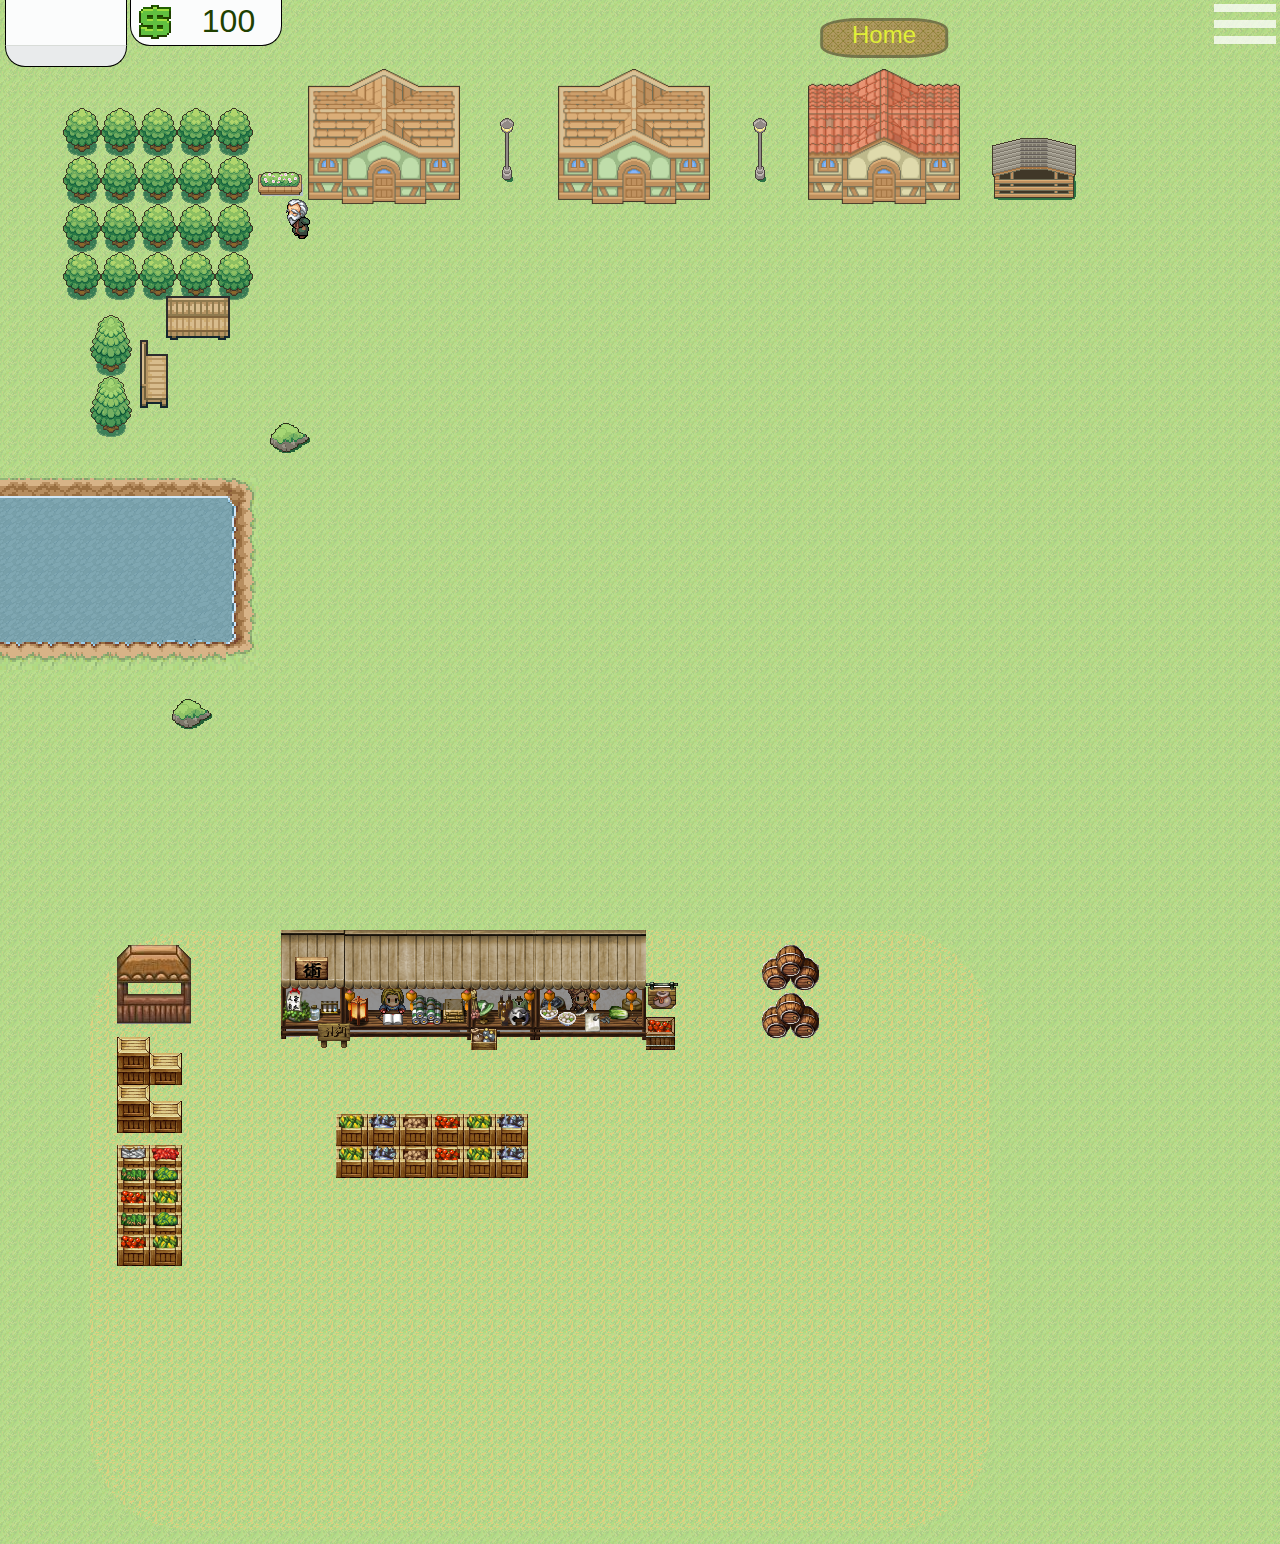
<file: html/index.html>
<!DOCTYPE html>
<html>
<head>
	<title>MY Sims: Farmer's Life</title>
	<link rel="stylesheet" type="text/css" href="../css/index.css">
	<link rel="icon" href="../graphics/icon.png">
</head>
	<!-- USER INTERFACE -->
	<div id="timeBar"><div id="timeBarHours" title="Hours"></div><div id="timeBarMins" title="Minutes"></div></div>
	<div id="dateBar"><div id="dateBarDays" title="Days"></div><div id="dateBarMonths" title="Months"></div></div>
	<div id="moneyBar" title="Money"><div id="moneySymbol"></div><div id="money">100</div></div>
	<div id="night"></div><div id="sleepScreen"></div><div id="darkScreen" onclick="dSClick()"></div>
	<!-- MENU -->
	<div id="menuButton" onclick="menuButtonClick()"></div>
	<div id="menu">
		<div class="inventory1 menuItem" onclick="inventoryShow()"><div class="menuTxt">Inventory</div></div>
		<div class="save menuItem" onclick="saveGame(1)"><div class="menuTxt">Save Game</div></div>
		<a href="help.html" target="blank"><div class="help menuItem"><div class="menuTxt">Help</div></div></a>
	</div><div class="credit">Made By: Anwaar Ullah Khan</div>
	<!-- INVENTORY -->
	<div id="inventory">INVENTORY<div id="inventoryCloseButton" onclick="inventoryShow()">X</div>
	<div id="inventoryPic"></div>
	<div id="inventoryInfo"></div>
	<div id="inventorySlotCase">
		<div class="slot slot1"></div><div class="slot slot2"></div><div class="slot slot3"></div>
		<div class="slot slot4"></div><div class="slot slot5"></div><div class="slot slot6"></div>
		<div class="slot slot7"></div><div class="slot slot8"></div><div class="slot slot9"></div>
		<div class="slot slot10"></div><div class="slot slot11"></div><div class="slot slot12"></div>
		<div class="slot slot13"></div><div class="slot slot14"></div><div class="slot slot15"></div>
		<div class="slot slot16"></div>
			<!-- ITEMS -->
		<div class="item carrot" onclick="carrotClick()"><div id="carrotQuantity"></div></div>
		<div class="item corn" onclick="cornClick()"></div>
	</div></div>
	<!-- SELL ITEMS -->
	<div id="sellPanel">
		SELL ITEMS
		<div id="sellPanel2">
			<div class="sellPic"></div>
			<div class="sellPriceBar"><div id="sellSymbol"></div><div id="sellPrice">0000</div></div>
			<div class="sellMinus" onclick="sellMinusClick()">-</div>
			<div class="sellQuantity">0</div>
			<div class="sellPlus" onclick="sellPlusClick()">+</div>
			<div class="sellButton2" onclick="sellButton2Click()">SELL</div>
		</div>
	</div>
	<!-- PLAYER -->
	<div id="range"><div id="popUp">INFO<div id="crsbtn" onclick="hidePopUp()">X</div></div><div id="player"></div></div> 
	<!-- BUILDINGS -->
	<div class="house house1"></div>
	<div class="house house2"></div>
	<div class="house house3"><div class="myhousetag">Home</div></div>
	<div class="cage"></div>
	<div class="tree1"></div>
	<div class="crops1"></div>
	<div class="field1"><div class="drop drop1"></div></div>
	<div class="field2"><div class="drop drop2"></div></div>
	<div class="field3"><div class="drop drop3"></div></div>
	<div class="field4"><div class="drop drop4"></div></div>
	<div class="field5"><div class="drop drop5"></div></div>
	<div class="field6"><div class="drop drop6"></div></div>
	<div class="streetLight sl1"><div class="light1"></div></div>
	<div class="streetLight sl2"><div class="light1 l2">'</div></div>
	<div class="bench1"></div>
	<div class="bench2"></div>
	<div class="flowerPot1"></div>

	<div class="market"></div>
	<div class="shop1"></div>
	<div class="shop2"></div>
	<div class="shop3"></div>
	<div class="shop4"></div>
	<div class="shop5"></div>
	<div class="shop6"></div>
	<div class="shop7"></div>
	

	<!-- NATURE -->
	<div class="pond1"><div class="fish1"></div><div class="fish2"></div></div>
	<div class="bush1"></div>
	<div class="bush2"></div>
	<!-- PEOPLE -->
	<div class="OldMan"></div>
<script src="../js/index.js"></script>
</body>
</html>
</file>
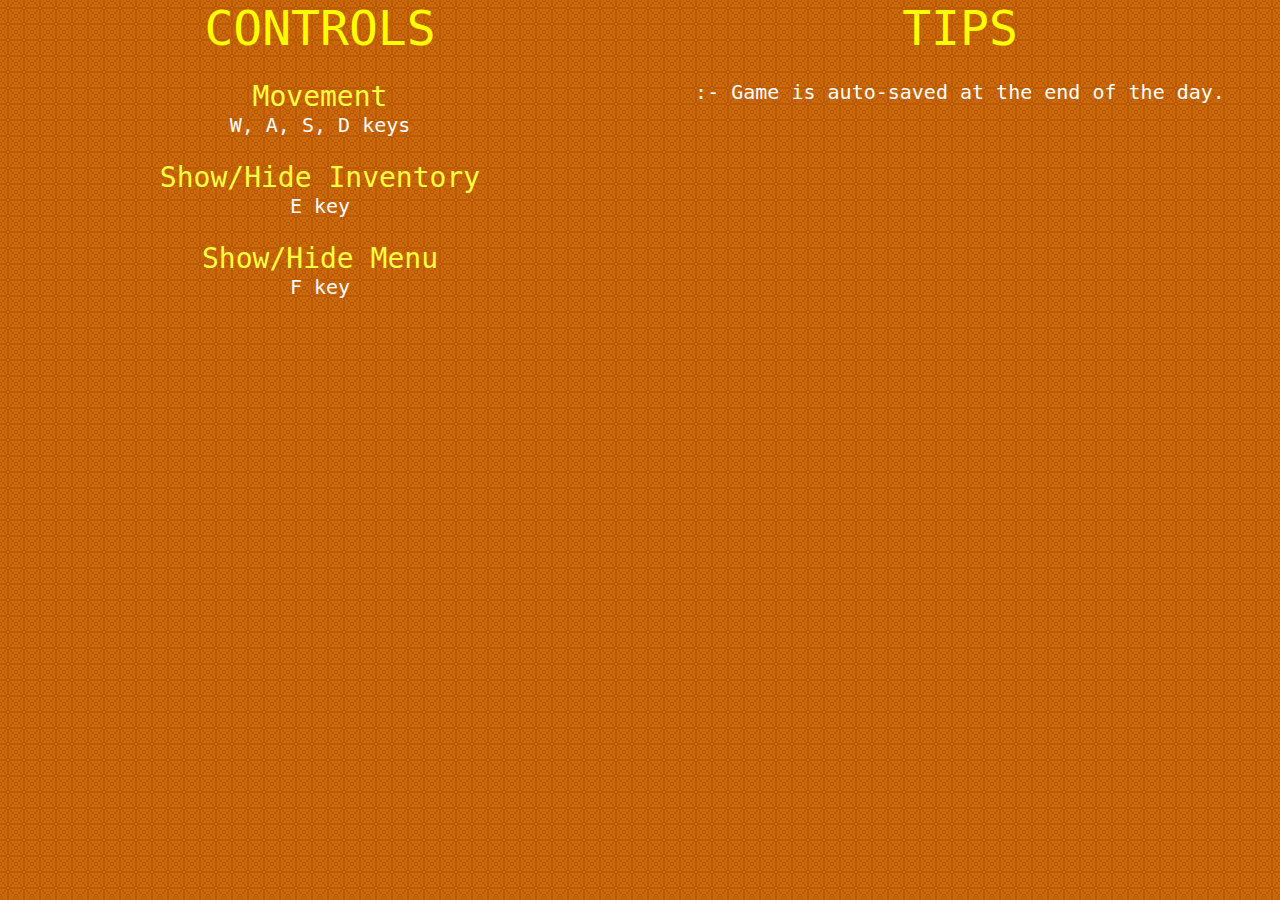
<file: html/help.html>
<!DOCTYPE html>
<html>
<head>
	<title>MY Sims >> Help</title>
	<link rel="stylesheet" type="text/css" href="../css/help.css">
</head>
<body>

<div id="controls">
	<samp id="heading">CONTROLS</samp><br><br>
<samp id="text">Movement</samp><br>
W, A, S, D keys<br><br>
<samp id="text">Show/Hide Inventory</samp><br>
E key<br><br>
<samp id="text">Show/Hide Menu</samp><br>
F key<br><br>
</div>
<div id="tips">
	<samp id="heading">TIPS</samp><br><br>
:- Game is auto-saved at the end of the day.<br>
</div>

</body>
</html>
</file>
<file: css/index.css>
body{
	width: 2732px;height: 1536px;font-family: monospace;
	position: absolute;overflow: hidden;
	background-image: url("../graphics/nature/grass2.png");
	cursor:url("../graphics/mouse.png"), default;
}
#player{
	height: 48px;width: 32px;
	background-repeat: no-repeat;
	background-size: cover;
	position: relative;
	transform: translate(-50%,-50%);
	top: 50%;left: 50%;z-index: 60;
}
#range{
	height: 300px;width: 300px;
	position: absolute;
	top: 5.6%;left: 400px;
}
#popUp{
	height: 150px;width: 300px;position: absolute;color: yellow;
	background-color: #DBA75E;display: none;z-index: 52;user-select: none;
	transform: translate(-50%,0%);border: 2px solid #E58E40;
	font-family: monospace;font-size: 20px;text-align: center;
}
.house{
	position: absolute;top: 4%;width: 152px;height: 135px;
	background-image: url("../graphics/building/house.png");
	background-repeat: no-repeat;background-size: cover;
}
.house1{left: 300px}
.house2{left: 550px}
.house3{background-image: url("../graphics/building/house2.png");left: 800px;}
.cage{
	width: 84px;height: 62px;top: 130px;left: 984px;background-image:url("../graphics/building/cage.png"); 
	background-repeat: no-repeat;background-size: cover;position: absolute;
}
.tree1{
	width: 42px;height: 122px;position: absolute;
	left: 3%;top: 20%;background-image:  url("../graphics/nature/tree.png");
}
.crops1{
	height: 192px;width: 190px;position: absolute;top: 6.5%;left: 2%;
	background-image:url("../graphics/nature/tree2.png");
}
.field1{
	width: 281.6px;height: 128px;
	user-select: none;position: absolute;top: 70px;left: 1500px;
	background-image: url("../graphics/nature/field.png");
}
.field2{
	width: 281.6px;height: 128px;
	user-select: none;position: absolute;top: 270px;left: 1500px;
	background-image: url("../graphics/nature/field.png");
}
.field3{
	width: 281.6px;height: 128px;
	user-select: none;position: absolute;top: 470px;left: 1500px;
	background-image: url("../graphics/nature/field.png");
}
.field4{
	width: 281.6px;height: 128px;
	user-select: none;position: absolute;top: 70px;left: 1800px;
	background-image: url("../graphics/nature/field.png");
}
.field5{
	width: 281.6px;height: 128px;
	user-select: none;position: absolute;top: 270px;left: 1800px;
	background-image: url("../graphics/nature/field.png");
}
.field6{
	width: 281.6px;height: 128px;
	user-select: none;position: absolute;top: 470px;left: 1800px;
	background-image: url("../graphics/nature/field.png");
}
.streetLight{
	width: 14px;height: 64px;position: absolute;z-index: 5;
	background-image: url("../graphics/building/streetLight.png");
}
.light1{color:white;animation: rotation 2s infinite linear;transition-duration:0.6s;display: none;box-shadow: 0 0 28px 17px #EEF86B;height: 30px;width: 30px;position: absolute;border-radius: 100%;top:-6px;left:-7.3px;background: #EDF86A;opacity: 0.6;z-index: 9;}
.sl1{left: 492px;top: 110px;z-index: 55;}
.sl2{left: 745px;top: 110px;z-index: 55;}
.market{
	background-image: url("../graphics/nature/grassMarket.png");
	height: 600px;width: 900px;top: 60%;left: 3%;position: absolute;
	border-radius: 100px;
}
.shop1{
	width: 397px;height: 120px;position: absolute;top: 60%;left: 10%;
	background-image: url("../graphics/building/shop.png");
}
.shop2{
	width: 74px;height: 79px;position: absolute;top: 61%;left: 4%;
	background-image: url("../graphics/building/stall1.png");
}
.shop3{
	width: 192px;height: 64px;position: absolute;top: 72%;left: 12%;
	background-image: url("../graphics/building/vegs.png");
}
.shop4{
	width: 65px;height: 96px;position: absolute;top: 67%;left: 4%;
	background-image: url("../graphics/building/cartens.png");
}
.shop5{
	width: 65px;height: 121px;position: absolute;top: 74%;left: 4%;
	background-image: url("../graphics/building/vegs2.png");
}
.shop6{
	width: 57px;height: 96px;position: absolute;top: 61%;left: 27.6%;
	background-image: url("../graphics/building/barells.png");
}
.shop7{
	width: 106px;height: 195px;position: absolute;top: 71%;left: 30%;
	background-image: url("../graphics/building/shop2.png");display: none;
}
.bench1{
	width: 28px;height: 68px;background-image:url("../graphics/building/bench-r.png");
	position: absolute;top: 332px;left: 132px;
}
.bench2{
	width: 64px;height: 44px;background-image:url("../graphics/building/bench-d.png");
	position: absolute;top: 288px;left: 158px;
}
.flowerPot1{
	width: 45px;height: 24px;background-image: url("../graphics/building/flower-pot.png");
	position: absolute;top: 164px;left: 250px;
}










/*	 PEOPLE	 */
.OldMan{
	height: 48px;width: 32px;background-image: url("../graphics/people/nika-l.png");
	position: absolute;top: 12%;left: 10%;
}
.fish1{
	width: 15px;height: 8px;background-image: url("../graphics/people/fish1.png");
	position: absolute;opacity: 0.3;
}
.fish2{
	width: 15px;height: 8px;background-image: url("../graphics/people/fish1.png");
	position: absolute;opacity: 0.3;
}









/*	 UIs z-index=50	*/
#menu{
	width: 250px;height: 100%;position: fixed;z-index: 50;padding: 0;
	top: 0;left: 100%;background-color: #81562D;font-family: monospace;
	margin: 0;
	border-left: 8px solid #A16C36;transition-duration: 0.6s;color: white;
	text-align: center;padding-top: 48.5%;font-size: 15px;
}
#sellPanel{
	width: 400px;height: 500px;background: #AB7045;position: fixed;
	top: 50%;left: 50%;transform: translate(0%,-50%);z-index: 55;
	border:10px solid #734900;font-family:monospace;font-size: 40px;
	color: yellow;text-align: center;display: none;user-select: none;
}
#sellPanel2{
	width: 100%;height: 90%;position: absolute;top: 10%;left: 0;
}
.myhousetag{
	position: absolute;opacity: 0.6;z-index: 40;
	top: -38%;left: 50%;text-align: center;
	border:3px solid #4A3522;border-radius: 30%;
	background-color: #AB7045;color: yellow;
	width: 80%;height: 25%;font-family: sans-serif;
	transform: translate(-50%,0);font-size: x-large;
	animation: tagupdown 1.5s infinite linear;
	user-select: none;background-image: url("../graphics/all/design1.png");
}
#moneyBar{
	width: 150px;height: 45px;background-color: #FBFCFC;border:1px solid black;
	position: fixed;top: 0;left: 130px;z-index: 70;border-top: none;text-align: center;
	border-bottom-right-radius: 20px;font-family: sans-serif;
	border-bottom-left-radius: 20px;
	color: #204000;font-size: 32px;user-select: none;
}
#moneySymbol{
	top: 10%;left: 5%;position: absolute;width: 22%;height: 34px;
	background-image: url("../graphics/all/moneySymbol.png");background-repeat: no-repeat;
}
#money{
	top: 6%;left: 30%;position: absolute;width: 70%;height: 32px;
}
#timeBar{
	width: 120px;height: 45px;border-left: 1px solid black;
	background: #FBFCFC;margin: 0;user-select: none;z-index: 70;
	position: fixed;top: 0;left: 5px;border-right: 1px solid black;
	font-family: sans-serif;color: #4A3F35;font-size: 34px;text-align: center;
}
#timeBarMins{
	width: 50%;height: 100%;top: 8%;position: absolute;left: 60px;}
#timeBarHours{
	width: 50%;height: 100%;position: absolute;top: 8%;left: 0px;}
#dateBar{
	width: 120px;height: 20px;background: #E9EBEC;color: #4A3F35;
	top: 45px;left: 5px;position: fixed;margin: 0;font-family: sans-serif;
	text-align: center;font-size: 16px;border: 1px solid black;
	border-top:1px solid #D8DCD8;user-select: none;z-index: 50;
	border-bottom-right-radius: 20px;
	border-bottom-left-radius: 20px;
}
#dateBarMonths{width: 50%;height: 100%;top: 10%;position: absolute;left: 60px;}
#dateBarDays{width: 50%;height: 100%;position: absolute;top: 10%;left: 0px;}
#night{
	background-color: darkblue;position: fixed;display: none;z-index: 41;
	top: 0;left: 0;width: 100%;height: 100%;opacity: 0.5;transition-duration: 10s;
}
#sleepScreen{
	background-color: black;position: fixed;display: none;z-index: 1;
	top: 0;left: 0;width: 100%;height: 100%;opacity: 0;
}
#darkScreen{
	background-color: black;position: fixed;z-index: 1;display: none;
	top: 0;left: 0;width: 100%;height: 100%;opacity: 0.7;
}
.pond1{
	height: 192px;width: 300px;position: absolute;top: 470px;left: -50px;
	background-image: url("../graphics/nature/pond2.png");
	background-repeat: no-repeat;background-size: cover;
}
.bush1{
	height: 30px;width: 40px;top: 27%;left: 9.6%;position: absolute;background-size: cover;
	background-image: url("../graphics/nature/stone.png");background-repeat: no-repeat;
}
.bush2{
	height: 30px;width: 40px;top: 45%;left: 6%;position: absolute;background-size: cover;
	background: url("../graphics/nature/stone.png");background-repeat: no-repeat;
}
samp{color: white;text-align: center;font-size: 16px;}
#inventory{
	width: 400px;height: 500px;position: fixed;transform: translate(-50%,-50%);
	background-color: #E8B56B;z-index: 70;top: 50%;left: 50%;color: yellow;display: none;
	border: 10px solid #FFDB8A;user-select: none;font-size: 38px;text-align: center;
	box-shadow: 0 0 1px 2px #E58E40;
}
#inventoryCloseButton{
	width: 50px;height: 30px;position: fixed;top: 0;right:0px;cursor:url("../graphics/pointer.png"), pointer;
	background-color: #EB2856;color: white;font-size: 24px;text-align: center;border-bottom-left-radius: 8px;
}
#inventoryCloseButton:active{background-color: #CE234B}
#inventorySlotCase{
	height: 300px;width: 300px;position: fixed;top: 50%;left: 50%;background-color: #EEBB71;
	border:2px solid #EEBB71;transform: translate(-50%,-25%);
}
#inventoryPic{
	height: 100px;width: 100px;position: fixed;top: 22.5%;left: 25%;background-color: #DBA75E;
	border:2px solid #E58E40;transform: translate(-50%,-50%);background-repeat: no-repeat;
	background-size: cover;
}
.sellPic{
	height: 100px;width: 100px;position: fixed;top: 22.5%;left: 50%;background-color: #C69F83;
	border:2px solid #915F3A;transform: translate(-50%,-50%);background-repeat: no-repeat;
	background-size: cover;
}
#inventoryInfo{
	height: 100px;width: 185px;position: fixed;top: 22.5%;left: 64.5%;background-color: #B98D4E;
	border:2px solid #E58E40;transform: translate(-50%,-50%);text-align: center;color: white;
	font-size: large;
}
.slot{
	height: 60px;width: 60px;background-color: #DBA75E;position: absolute;border:1px solid #DBA75E;
}
.slot1{top: 2.5%;left: 2.5%;}
.slot2{top: 2.5%;left: 27%;}
.slot3{top: 2.5%;left: 52%;}
.slot4{top: 2.5%;left: 76.5%;}
.slot5{top: 27%;left: 2.5%;}
.slot6{top: 27%;left: 27%;}
.slot7{top: 27%;left: 52%;}
.slot8{top: 27%;left: 76.5%;}
.slot9{top: 52%;left: 2.5%;}
.slot10{top: 52%;left: 27%;}
.slot11{top: 52%;left: 52%;}
.slot12{top: 52%;left: 76.5%;}
.slot13{top: 76.5%;left: 2.5%;}
.slot14{top: 76.5%;left: 27%;}
.slot15{top: 76.5%;left: 52%;}
.slot16{top: 76.5%;left: 76.5%;}
/*	 ITEMS   */
.item{

	width: 62px;height: 62px;position: absolute;display: none;
	background-repeat: no-repeat;background-size: cover;cursor:url("../graphics/pointer.png"), pointer;
}
.item:hover{}
.carrot{background-image: url("../graphics/nature/carrot.png");border:1px solid yellow;}
#carrotQuantity{
	background-color: #AB7045;border-radius: 50%;position: absolute;font-size: 16px;
	height: 20px;width: 20px;top: 80%;left: 80%;z-index: 5;color: yellow;
	border:1px solid yellow;text-align: center;
}
.corn{background-image: url("../graphics/nature/corn.png");}










/*	 BUTTONS	*/
#menuButton{
	width: 70px;height: 50px;position: fixed;top: 0;
	border-bottom-left-radius: 8px;background-image: url("../graphics/all/menuButton.png");
	opacity: 0.75;z-index: 51;right: 0px;transition-duration: 0.5s;
}
#menuButton:hover{opacity: 1;cursor:url("../graphics/pointer.png"), pointer;}
.menuItem{
	position: fixed;width: 250px;height: 60px;text-align: center;
	background-color: #7F5525;border: 1px solid #A16C36;user-select: none;
	vertical-align: middle;font-size: 28px;cursor:url("../graphics/pointer.png"), pointer;padding:auto;
	transition-duration: 0.3s;
}
.menuItem:hover{
	background-color: #9E6934;
}
a{text-decoration: none;color: white;}
.inventory1{top: 70px;}
.save{top: 130px;}
.help{top: 190px;}
.credit{
	top: 100%;left: 100%;position: fixed;height: 20px;width: 250px;
	color: white;transform: translate(0,-100%);text-align: center;
	font-size: 16px;z-index: 51;transition-duration: 0.6s;
}
#crsbtn{
	width: 35px;height: 30px;top: 0;left: 88.5%;position: absolute;
	background-color: #EB2856;color: white;font-size: 24px;border-bottom-left-radius: 8px;
	user-select: none;
}
#crsbtn:active{background-color: #CE234B}
.PopUpButton{
	width: 80px;height: 32px;position: absolute;top: 70%;left: 50%;color: #FFCD40;
	transform: translate(-50%,-50%);background-color: #AD670D;font-size: 22px;
	border:2px solid #FFCD40;border-radius: 10px;transition-duration: 0.6s;
}
.PopUpButton:hover{transform:translate(-50%,-50%) translateY(-8px);}
.PopUpButton:active{transform:translate(-50%,-50%) translateY(0px);}
.fishingButton{font-size: 12px;}
.waterButton{
	background-image: url("../graphics/all/waterButton.png");background-size: cover;
	width: 40px;height: 40px;position: absolute;top: 43%;left: 20%;color: #FFCD40;
	transform: translate(-50%,-50%);background-color: #AD670D;font-size: 12px;
	border-radius: 100px;transition-duration: 0.4s;border:1px solid #C8A989;cursor:url("../graphics/pointer.png"), pointer;
}
.waterButton:hover{transform:translate(-50%,-50%) translateY(-8px);box-shadow: 0 0 4px 4px white;}
.waterButton:active{transform:translate(-50%,-50%) translateY(0px);}
.harvestButton{
	background-image: url("../graphics/all/harvest.png");background-size: cover;
	width: 40px;height: 40px;position: absolute;top: 43%;left: 40%;color: #FFCD40;
	transform: translate(-50%,-50%);background-color: #AD670D;font-size: 12px;
	border-radius: 100px;transition-duration: 0.4s;border:1px solid #C8A989;cursor:url("../graphics/pointer.png"), pointer;
}
.harvestButton:hover{transform:translate(-50%,-50%) translateY(-8px);box-shadow:0 0 4px 4px white;}
.harvestButton:active{transform:translate(-50%,-50%) translateY(0px);}
.sowButton{
	background-image: url("../graphics/all/sowSeeds.png");background-size: cover;
	width: 40px;height: 40px;position: absolute;top: 43%;left: 60%;color: #FFCD40;
	transform: translate(-50%,-50%);background-color: #AD670D;font-size: 12px;
	border-radius: 100px;transition-duration: 0.4s;border:1px solid #C8A989;cursor:url("../graphics/pointer.png"), pointer;
}
.sowButton:hover{transform:translate(-50%,-50%) translateY(-8px);box-shadow: 0 0 4px 4px white;}
.sowButton:active{transform:translate(-50%,-50%) translateY(0px);}
.cleanButton{
	background-image: url("../graphics/all/clean.png");background-size: cover;
	width: 40px;height: 40px;position: absolute;top: 43%;left: 80%;color: #FFCD40;
	transform: translate(-50%,-50%);background-color: #AD670D;font-size: 12px;
	border-radius: 100px;transition-duration: 0.4s;border:1px solid #C8A989;cursor:url("../graphics/pointer.png"), pointer;
}
.cleanButton:hover{transform:translate(-50%,-50%) translateY(-8px);box-shadow: 0 0 4px 4px white;}
.cleanButton:active{transform:translate(-50%,-50%) translateY(0px);}
.sellButton{
	width: 60px;height: 25px;position: absolute;top: 52%;left: 43%;color: #FFCD40;
	transform: translate(-50%,-50%);background-color: #AD670D;font-size: 20px;
	border-radius: 20px;transition-duration: 0.4s;border:2px solid #FFCD40;
	text-align: center;
}
.sellButton:hover{transform:translate(-50%,-50%) translateY(-8px);}
.sellButton:active{transform:translate(-50%,-50%) translateY(0px);}
.buyButton{
	width: 60px;height: 25px;position: absolute;top: 52%;left: 73%;color: #FFCD40;
	transform: translate(-50%,-50%);background-color: #AD670D;font-size: 20px;
	border-radius: 20px;transition-duration: 0.4s;border:2px solid #FFCD40;
	text-align: center;
}
.buyButton:hover{transform:translate(-50%,-50%) translateY(-8px);}
.buyButton:active{transform:translate(-50%,-50%) translateY(0px);}
.drop{
	background-image: url("../graphics/all/drop.png");position: absolute;height: 28px;
	top: 20%;left: 50%;animation: tagupdown 1s infinite linear;width: 20px;display: none;
}
.sellPriceBar{
	width: 200px;height: 50px;background-color: white;text-align: center;position: absolute;
	font-size: 44px;color: darkgreen;top: 30%;left: 50%;transform: translate(-50%,0);
	border:3px solid #734900;
}
#sellSymbol{
	background-image: url("../graphics/all/moneySymbol.png");background-size: cover;
	width: 22%;height: 90%;position: absolute;left: 2%;top: 50%;transform: translate(0,-50%);
}
#sellPrice{
	width: 76%;height: 100%;position: absolute;top: 0;left: 25%;font-family: sans-serif;
}
.sellMinus{
	top: 45%;left: 17.5%;position: absolute;height: 50px;width: 50px;cursor:url("../graphics/pointer.png"), pointer;
	background-color: #EFADA7;font-size: 44px;color: white;border-radius: 10px;
	transition-duration: 0.2s;
}
.sellMinus:hover{color: red}
.sellQuantity{
	width: 150px;height: 50px;position: absolute;background-color: white;font-family: sans-serif;
	top: 45%;left: 50%;text-align: center;color: darkgray;font-size: 44px;
	border:2px solid #734900;transform: translate(-50%,0);
}
.sellPlus{
	top: 45%;left: 71%;position: absolute;height: 50px;width: 50px;cursor:url("../graphics/pointer.png"), pointer;
	background-color: #9AC3A7;font-size: 42px;color: white;border-radius: 10px;
	transition-duration: 0.2s;
}
.sellPlus:hover{color: green}
.sellButton2{
	top: 60%;left: 50%;transform: translate(-50%,0);position: absolute;cursor:url("../graphics/pointer.png"), pointer;
	width: 120px;height: 40px;background-color: #C1EA4F;color: darkgreen;font-size: 34px;
	border-radius: 8px;
}
.sellButton2:hover{border:2px solid darkgreen;}
.sellButton2:active{transform: translateY(4px) translate(-50%,0);}









/*	 ANIMATION	*/
@keyframes tagupdown{
	0%{transform: translateY(0%) translate(-50%,0);opacity: 0.6;}
	10%{transform: translateY(4%) translate(-50%,0);opacity: 0.65;}
	20%{transform: translateY(8%) translate(-50%,0);opacity: 0.7;}
	30%{transform: translateY(12%) translate(-50%,0);opacity: 0.75;}
	40%{transform: translateY(16%) translate(-50%,0);opacity: 0.8;}
	50%{transform: translateY(20%) translate(-50%,0);opacity: 0.85;}
	60%{transform: translateY(16%) translate(-50%,0);opacity: 0.8;}
	70%{transform: translateY(12%) translate(-50%,0);opacity: 0.75;}
	80%{transform: translateY(8%) translate(-50%,0);opacity: 0.7;}
	90%{transform: translateY(4%) translate(-50%,0);opacity: 0.65;}
	100%{transform: translateY(0%) translate(-50%,0);opacity: 0.6;}
}
@keyframes turningNight{
	0%{opacity: 0.05}
	10%{opacity: 0.1}
	20%{opacity: 0.15}
	30%{opacity: 0.2}
	40%{opacity: 0.25}
	50%{opacity: 0.3}
	60%{opacity: 0.35}
	70%{opacity: 0.4}
	80%{opacity: 0.45}
	90%{opacity: 0.5}
	100%{opacity: 0.5}
}
@keyframes turningDay{
	0%{opacity: 0.5}
	10%{opacity: 0.45}
	20%{opacity: 0.4}
	30%{opacity: 0.35}
	40%{opacity: 0.3}
	50%{opacity: 0.25}
	60%{opacity: 0.2}
	70%{opacity: 0.15}
	80%{opacity: 0.1}
	90%{opacity: 0.05}
	100%{opacity: 0}
}
@keyframes sleep{
	0%{opacity: 0}
	10%{opacity: 0.1}
	20%{opacity: 0.2}
	30%{opacity: 0.3}
	40%{opacity: 0.4}
	50%{opacity: 0.5}
	60%{opacity: 0.4}
	70%{opacity: 0.3}
	80%{opacity: 0.2}
	90%{opacity: 0.1}
	100%{opacity: 0}
}
@keyframes rotation{
	from{transform: rotate(1deg);}
	to{transform: rotate(360deg);}
}
</file>
<file: css/help.css>
body{
	background-color: #ca670a;background-image: url("../graphics/all/design5.png");
	width: 100%;height: 100%;overflow-x: hidden;font-size: 20px;user-select: none;
}
#controls{
	width: 50%;height: 100%;position: absolute;top: 0;left: 0;
	font-family: monospace;color: white;text-align: center;
}
#tips{
	width: 50%;height: 100%;position: absolute;top: 0;left: 50%;
	font-family: monospace;color: white;text-align: center;
}
#heading{
	font-size: 48px;color: yellow;text-decoration: none;
}
#text{
	font-size: 28px;color: #FFFF40;
}
</file>
